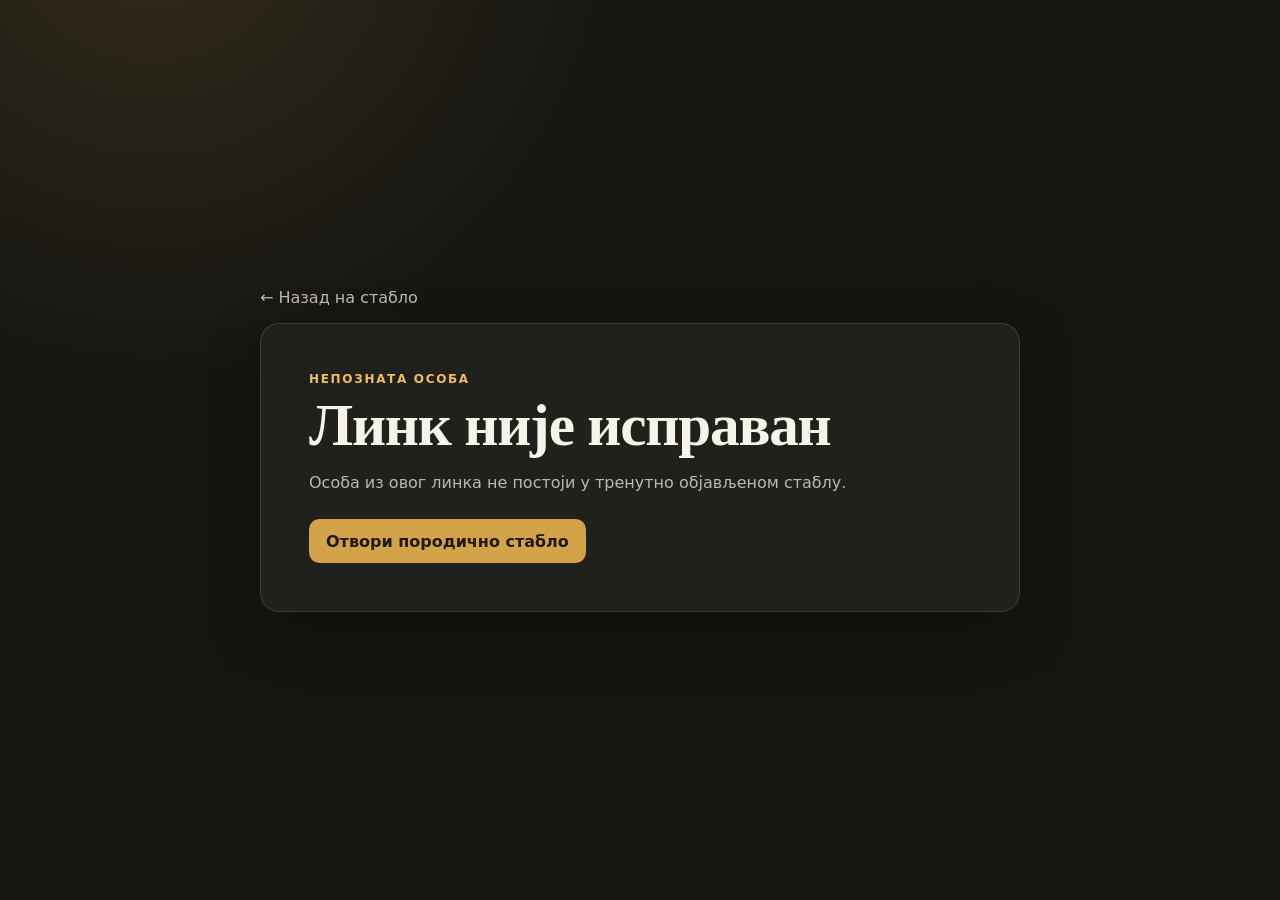
<file: proposal.html>
<!doctype html>
<html lang="sr-Cyrl">
  <head>
    <meta charset="UTF-8" />
    <meta name="viewport" content="width=device-width, initial-scale=1" />
    <meta
      name="description"
      content="Предложите исправку или допуну породичног стабла."
    />
    <title>Предлог за породично стабло</title>
    <link rel="stylesheet" href="./css/styles.css" />
  </head>
  <body class="proposal-page">
    <main class="proposal-shell">
      <a class="back-link" href="./index.html">← Назад на стабло</a>

      <article class="proposal-card">
        <div id="proposalLoading">
          <p class="eyebrow">Породица Томовић</p>
          <h1>Учитавање...</h1>
        </div>

        <div id="invalidPerson" hidden>
          <p class="eyebrow">Непозната особа</p>
          <h1>Линк није исправан</h1>
          <p class="proposal-intro">
            Особа из овог линка не постоји у тренутно објављеном стаблу.
          </p>
          <a class="button button-primary" href="./index.html">
            Отвори породично стабло
          </a>
        </div>

        <div id="proposalContent" hidden>
          <p class="eyebrow">Предлог за особу</p>
          <h1 id="proposalPersonName"></h1>
          <p class="proposal-intro">
            Напишите све што знате: исправку имена, датум, родитеље,
            супружника, дјецу или други користан податак. Предлог неће одмах
            промијенити јавно стабло.
          </p>

          <section class="published-person" aria-label="Тренутно објављени подаци">
            <strong id="publishedName"></strong>
            <span id="publishedBirthday"></span>
          </section>

          <form id="proposalForm" class="proposal-form">
            <div class="form-field">
              <label for="proposalMessage">Ваш предлог *</label>
              <textarea
                id="proposalMessage"
                name="message"
                minlength="10"
                maxlength="5000"
                required
                placeholder="На примјер: Тачна година рођења је..., супружник је..., недостаје дијете..."
              ></textarea>
              <span class="field-hint">Од 10 до 5.000 знакова.</span>
            </div>

            <div class="form-field">
              <span class="field-label">Фотографија</span>
              <label id="dropZone" class="drop-zone" for="proposalImage" tabindex="0">
                <span>
                  <strong>Изаберите или превуците фотографију</strong>
                  <span>JPG, PNG, WEBP или GIF, највише 5 MB.</span>
                </span>
                <input
                  id="proposalImage"
                  name="image"
                  type="file"
                  accept="image/jpeg,image/png,image/webp,image/gif"
                />
              </label>
              <p id="selectedFile" class="selected-file" hidden></p>
            </div>

            <p id="formStatus" class="form-status" role="status"></p>
            <button id="submitButton" class="button button-primary" type="submit">
              Пошаљи предлог
            </button>
          </form>

          <section id="successPanel" class="success-panel" hidden>
            <h2>Предлог је послат</h2>
            <p>
              Хвала. Подаци су сачувани одвојено од стабла и биће прегледани
              прије било какве јавне измјене.
            </p>
            <a class="button button-secondary" href="./family.html">
              Врати се на стабло
            </a>
          </section>
        </div>
      </article>
    </main>

    <script type="module" src="./js/proposal.js"></script>
  </body>
</html>
</file>
<file: css/styles.css>
:root {
  color-scheme: dark;
  --background: #151512;
  --surface: #22221e;
  --surface-raised: #2c2c27;
  --surface-soft: #373730;
  --text: #f6f3e9;
  --muted: #bdb8aa;
  --accent: #d3a34a;
  --accent-strong: #efbd5d;
  --accent-ink: #21190c;
  --border: rgba(255, 255, 255, 0.12);
  --danger: #ff9d8e;
  --success: #92d3a3;
  --shadow: 0 20px 55px rgba(0, 0, 0, 0.28);
  font-family:
    Inter, ui-sans-serif, system-ui, -apple-system, BlinkMacSystemFont, "Segoe UI",
    sans-serif;
}

* {
  box-sizing: border-box;
}

html {
  min-width: 320px;
  height: 100%;
  background: var(--background);
}

body {
  min-height: 100vh;
  margin: 0;
  background:
    radial-gradient(circle at 12% -10%, rgba(211, 163, 74, 0.16), transparent 30rem),
    var(--background);
  color: var(--text);
}

.tree-page {
  display: flex;
  height: 100vh;
  height: 100dvh;
  min-height: 0;
  overflow: hidden;
  flex-direction: column;
}

button,
input,
textarea {
  font: inherit;
}

button,
a {
  -webkit-tap-highlight-color: transparent;
}

a {
  color: inherit;
}

.site-header {
  display: flex;
  flex: 0 0 auto;
  align-items: center;
  justify-content: space-between;
  gap: 2rem;
  min-height: 116px;
  padding: 1.5rem clamp(1rem, 4vw, 3.5rem);
  border-bottom: 1px solid var(--border);
  background: rgba(21, 21, 18, 0.9);
}

.site-header h1,
.person-panel h2,
.proposal-card h1,
.help-dialog h2 {
  margin: 0;
  font-family: Georgia, "Times New Roman", serif;
  font-weight: 600;
  letter-spacing: -0.02em;
}

.site-header h1 {
  font-size: clamp(2rem, 4vw, 3.4rem);
}

.header-actions {
  display: flex;
  align-items: end;
  gap: 0.75rem;
}

.help-button-icon {
  display: none;
}

.person-search {
  display: flex;
  align-items: end;
  gap: 0.55rem;
}

.search-field {
  display: grid;
  gap: 0.3rem;
}

.search-field label {
  color: var(--muted);
  font-size: 0.76rem;
  font-weight: 750;
}

.search-field label span {
  font-weight: 500;
}

.search-field input {
  width: clamp(130px, 13vw, 190px);
  min-height: 44px;
  padding: 0.65rem 0.75rem;
  border: 1px solid var(--border);
  border-radius: 0.65rem;
  background: var(--surface);
  color: var(--text);
}

.eyebrow {
  margin: 0 0 0.35rem;
  color: var(--accent-strong);
  font-size: 0.75rem;
  font-weight: 800;
  letter-spacing: 0.14em;
  text-transform: uppercase;
}

.header-copy {
  max-width: 46rem;
  margin: 0.45rem 0 0;
  color: var(--muted);
}

.button {
  display: inline-flex;
  min-height: 44px;
  align-items: center;
  justify-content: center;
  padding: 0.7rem 1rem;
  border: 1px solid transparent;
  border-radius: 0.65rem;
  cursor: pointer;
  font-weight: 750;
  line-height: 1.2;
  text-align: center;
  text-decoration: none;
  transition:
    background 150ms ease,
    border-color 150ms ease,
    transform 150ms ease;
}

.button:hover {
  transform: translateY(-1px);
}

.button:focus-visible,
.dialog-close:focus-visible,
.panel-close:focus-visible,
input:focus-visible,
textarea:focus-visible,
.drop-zone:focus-visible {
  outline: 3px solid rgba(239, 189, 93, 0.45);
  outline-offset: 2px;
}

.button-primary {
  background: var(--accent);
  color: var(--accent-ink);
}

.button-primary:hover {
  background: var(--accent-strong);
}

.button-secondary {
  border-color: var(--border);
  background: var(--surface-raised);
  color: var(--text);
}

.button-full {
  width: 100%;
}

.button[disabled] {
  cursor: wait;
  opacity: 0.65;
  transform: none;
}

.tree-layout {
  display: grid;
  flex: 1 1 auto;
  grid-template-columns: minmax(0, 1fr) minmax(280px, 360px);
  min-height: 0;
  overflow: hidden;
}

.tree-layout.panel-hidden {
  grid-template-columns: minmax(0, 1fr);
}

.chart-panel {
  position: relative;
  min-width: 0;
  min-height: 0;
  overflow: hidden;
}

.family-chart {
  width: 100%;
  height: 100%;
  min-height: 0;
  margin: auto;
  background:
    linear-gradient(rgba(255, 255, 255, 0.018) 1px, transparent 1px),
    linear-gradient(90deg, rgba(255, 255, 255, 0.018) 1px, transparent 1px),
    #20201d;
  background-size: 28px 28px;
  color: #fff;
}

.chart-message {
  position: absolute;
  z-index: 5;
  inset: 1rem auto auto 50%;
  padding: 0.65rem 0.9rem;
  border: 1px solid var(--border);
  border-radius: 999px;
  background: var(--surface);
  color: var(--muted);
  transform: translateX(-50%);
}

.chart-message[hidden] {
  display: none;
}

.mobile-card-data-button {
  display: none;
}

.person-panel {
  position: relative;
  z-index: 4;
  min-height: 0;
  padding: clamp(2.75rem, 4vw, 3.25rem) clamp(1.25rem, 3vw, 2rem)
    clamp(1.25rem, 3vw, 2rem);
  overflow-y: auto;
  border-left: 1px solid var(--border);
  background: rgba(34, 34, 30, 0.98);
  box-shadow: var(--shadow);
}

.panel-close {
  position: absolute;
  z-index: 2;
  top: 0.75rem;
  right: 0.75rem;
  display: grid;
  width: 40px;
  height: 40px;
  padding: 0;
  place-items: center;
  border: 1px solid var(--border);
  border-radius: 50%;
  background: var(--surface-soft);
  color: var(--text);
  cursor: pointer;
  font-size: 1.55rem;
  line-height: 1;
}

.panel-close:hover {
  border-color: var(--accent);
}

.person-panel h2 {
  margin-bottom: 1.25rem;
  font-size: clamp(1.8rem, 3vw, 2.5rem);
}

.search-results-summary {
  margin: -0.65rem 0 1.25rem;
  color: var(--muted);
  line-height: 1.5;
}

.search-results {
  display: grid;
  gap: 0.7rem;
}

.search-result {
  display: flex;
  flex-wrap: wrap;
  align-items: center;
  gap: 0.3rem;
  width: 100%;
  padding: 0.9rem;
  border: 1px solid var(--border);
  border-radius: 0.75rem;
  background: var(--surface-raised);
  color: var(--text);
  cursor: pointer;
  font-size: 0.9rem;
  line-height: 1.45;
  text-align: left;
}

.search-result:hover {
  border-color: var(--accent);
  background: var(--surface-soft);
}

.search-result-person {
  color: var(--accent-strong);
  font-weight: 800;
}

.search-result-separator {
  color: var(--muted);
}

.search-empty {
  padding: 1rem;
  border: 1px dashed var(--border);
  border-radius: 0.75rem;
  color: var(--muted);
  line-height: 1.6;
}

.privacy-note {
  color: var(--muted);
  line-height: 1.6;
}

.person-details {
  display: grid;
  grid-template-columns: auto 1fr;
  gap: 0.65rem 1rem;
  margin: 0 0 1.5rem;
  padding: 1rem 0;
  border-block: 1px solid var(--border);
}

.person-details dt {
  color: var(--muted);
}

.person-details dd {
  margin: 0;
  font-weight: 700;
}

.person-biography {
  margin: 0 0 1.5rem;
  padding: 1rem;
  border-left: 3px solid var(--accent);
  border-radius: 0 0.65rem 0.65rem 0;
  background: rgba(255, 255, 255, 0.035);
}

.person-biography h3 {
  margin: 0 0 0.65rem;
  color: var(--accent-strong);
  font-size: 0.78rem;
  letter-spacing: 0.09em;
  text-transform: uppercase;
}

.person-biography p {
  margin: 0;
  color: var(--text);
  line-height: 1.7;
  overflow-wrap: anywhere;
  white-space: pre-line;
}

.relation-group {
  margin: 0 0 1.25rem;
}

.relation-group h3 {
  margin: 0 0 0.55rem;
  color: var(--muted);
  font-size: 0.78rem;
  letter-spacing: 0.09em;
  text-transform: uppercase;
}

.relation-list {
  display: flex;
  flex-wrap: wrap;
  gap: 0.45rem;
}

.relation-button {
  padding: 0.45rem 0.65rem;
  border: 1px solid var(--border);
  border-radius: 999px;
  background: var(--surface-raised);
  color: var(--text);
  cursor: pointer;
}

.relation-button:hover {
  border-color: var(--accent);
}

.privacy-note {
  margin: 0.9rem 0 0;
  font-size: 0.82rem;
  text-align: center;
}

.help-dialog {
  width: min(92vw, 520px);
  padding: 0;
  border: 1px solid var(--border);
  border-radius: 1rem;
  background: var(--surface);
  color: var(--text);
  box-shadow: var(--shadow);
}

.help-dialog::backdrop {
  background: rgba(0, 0, 0, 0.7);
  backdrop-filter: blur(3px);
}

.help-dialog form {
  position: relative;
  padding: 2rem;
}

.help-dialog ul {
  margin: 1.25rem 0 1.75rem;
  padding-left: 1.25rem;
  color: var(--muted);
  line-height: 1.7;
}

.dialog-close {
  position: absolute;
  top: 0.75rem;
  right: 0.75rem;
  width: 38px;
  height: 38px;
  border: 0;
  border-radius: 50%;
  background: var(--surface-soft);
  color: var(--text);
  cursor: pointer;
  font-size: 1.5rem;
}

.proposal-page {
  display: grid;
  min-height: 100vh;
  place-items: center;
  padding: clamp(1rem, 4vw, 3rem);
}

.proposal-shell {
  width: min(100%, 760px);
}

.back-link {
  display: inline-block;
  margin-bottom: 1rem;
  color: var(--muted);
  text-decoration: none;
}

.back-link:hover {
  color: var(--text);
}

.proposal-card {
  padding: clamp(1.25rem, 5vw, 3rem);
  border: 1px solid var(--border);
  border-radius: 1.2rem;
  background: rgba(34, 34, 30, 0.97);
  box-shadow: var(--shadow);
}

.proposal-card h1 {
  margin-bottom: 0.6rem;
  font-size: clamp(2rem, 6vw, 3.7rem);
}

.proposal-intro {
  margin: 0 0 1.5rem;
  color: var(--muted);
  line-height: 1.6;
}

.published-person {
  display: grid;
  gap: 0.35rem;
  margin-bottom: 1.75rem;
  padding: 1rem;
  border-left: 3px solid var(--accent);
  background: var(--surface-raised);
}

.published-person strong {
  font-size: 1.15rem;
}

.published-person span {
  color: var(--muted);
}

.proposal-form {
  display: grid;
  gap: 1.35rem;
}

.form-field {
  display: grid;
  gap: 0.5rem;
}

.form-field label,
.field-label {
  font-weight: 750;
}

.field-hint {
  color: var(--muted);
  font-size: 0.84rem;
  line-height: 1.5;
}

textarea,
input[type="text"],
input[type="email"] {
  width: 100%;
  padding: 0.85rem 0.95rem;
  border: 1px solid var(--border);
  border-radius: 0.65rem;
  background: #171714;
  color: var(--text);
}

textarea {
  min-height: 190px;
  resize: vertical;
  line-height: 1.55;
}

.drop-zone {
  display: grid;
  min-height: 150px;
  place-items: center;
  padding: 1.25rem;
  border: 2px dashed rgba(255, 255, 255, 0.2);
  border-radius: 0.8rem;
  background: rgba(255, 255, 255, 0.025);
  cursor: pointer;
  text-align: center;
}

.drop-zone.is-dragging {
  border-color: var(--accent);
  background: rgba(211, 163, 74, 0.08);
}

.drop-zone input {
  position: absolute;
  width: 1px;
  height: 1px;
  overflow: hidden;
  clip: rect(0, 0, 0, 0);
}

.drop-zone strong,
.drop-zone span {
  display: block;
}

.drop-zone span {
  margin-top: 0.3rem;
  color: var(--muted);
  font-size: 0.85rem;
}

.selected-file {
  margin: 0.45rem 0 0;
  color: var(--success);
  font-size: 0.88rem;
}

.form-status {
  min-height: 1.5rem;
  margin: 0;
  color: var(--muted);
  line-height: 1.5;
}

.form-status.is-error {
  color: var(--danger);
}

.form-status.is-success {
  color: var(--success);
}

.success-panel {
  padding: 1.25rem;
  border: 1px solid rgba(146, 211, 163, 0.32);
  border-radius: 0.8rem;
  background: rgba(146, 211, 163, 0.08);
}

.success-panel h2 {
  margin: 0 0 0.5rem;
}

.success-panel p {
  margin: 0 0 1rem;
  color: var(--muted);
  line-height: 1.6;
}

@media (max-width: 850px) {
  .mobile-data-buttons-visible .mobile-card-data-button {
    position: absolute;
    right: 0.4rem;
    bottom: 0.4rem;
    z-index: 3;
    display: grid;
    width: 27px;
    height: 27px;
    padding: 0;
    place-items: center;
    border: 1px solid rgba(255, 255, 255, 0.18);
    border-radius: 50%;
    background: var(--accent);
    color: var(--accent-ink);
    box-shadow: 0 3px 9px rgba(0, 0, 0, 0.35);
    cursor: pointer;
    font-family: Georgia, "Times New Roman", serif;
    font-size: 0.9rem;
    font-weight: 800;
    line-height: 1;
  }

  .mobile-card-data-button:active {
    background: var(--accent-strong);
  }

  .mobile-card-data-button:focus-visible {
    outline: 3px solid rgba(239, 189, 93, 0.55);
    outline-offset: 2px;
  }

  .site-header {
    position: relative;
    display: grid;
    align-items: flex-start;
    gap: 0.75rem;
    min-height: auto;
    padding:
      max(0.85rem, env(safe-area-inset-top))
      max(1rem, env(safe-area-inset-right))
      0.85rem
      max(1rem, env(safe-area-inset-left));
  }

  .header-actions {
    display: grid;
    grid-template-columns: minmax(0, 1fr);
    width: 100%;
  }

  .person-search {
    display: grid;
    grid-template-columns: minmax(0, 1fr) minmax(0, 1fr) auto;
    width: 100%;
  }

  .search-field {
    min-width: 0;
  }

  .search-field input {
    width: 100%;
  }

  .site-header h1 {
    display: none;
  }

  .header-copy {
    display: none;
  }

  .site-header > div:first-child {
    padding-right: 3rem;
  }

  .site-header .eyebrow {
    margin: 0;
  }

  .help-button {
    position: absolute;
    top: max(0.65rem, env(safe-area-inset-top));
    right: max(0.75rem, env(safe-area-inset-right));
    width: 36px;
    min-height: 36px;
    padding: 0;
    border-radius: 50%;
    font-family: Georgia, "Times New Roman", serif;
    font-size: 1.15rem;
  }

  .help-button-label {
    display: none;
  }

  .help-button-icon {
    display: inline;
  }

  .tree-layout {
    display: block;
    position: relative;
  }

  .chart-panel,
  .family-chart {
    width: 100%;
    height: 100%;
    min-height: 0;
  }

  .person-panel {
    position: fixed;
    z-index: 100;
    inset: 0;
    width: 100%;
    height: 100vh;
    height: 100dvh;
    min-height: 0;
    padding:
      max(4.25rem, calc(env(safe-area-inset-top) + 3.25rem))
      max(1.25rem, env(safe-area-inset-right))
      max(1.5rem, env(safe-area-inset-bottom))
      max(1.25rem, env(safe-area-inset-left));
    overscroll-behavior: contain;
    border-top: 0;
    border-left: 0;
    background: var(--surface);
  }

  .panel-close {
    position: fixed;
    top: max(0.75rem, env(safe-area-inset-top));
    right: max(0.75rem, env(safe-area-inset-right));
    width: 44px;
    height: 44px;
  }
}

@media (max-width: 560px) {
  .site-header {
    gap: 0.6rem;
  }

  .site-header .eyebrow {
    margin-bottom: 0.15rem;
  }

  .header-actions {
    grid-template-columns: 1fr;
    gap: 0.5rem;
  }

  .person-search {
    grid-template-columns: minmax(0, 1fr) minmax(0, 1fr);
    gap: 0.45rem;
  }

  .person-search .button {
    grid-column: 1 / -1;
    min-height: 40px;
  }

  .search-field input {
    min-height: 40px;
    padding: 0.55rem 0.65rem;
  }

  .proposal-page {
    padding: 0;
  }

  .proposal-shell {
    width: 100%;
  }

  .back-link {
    margin: 1rem;
  }

  .proposal-card {
    border-inline: 0;
    border-radius: 0;
  }
}
</file>
